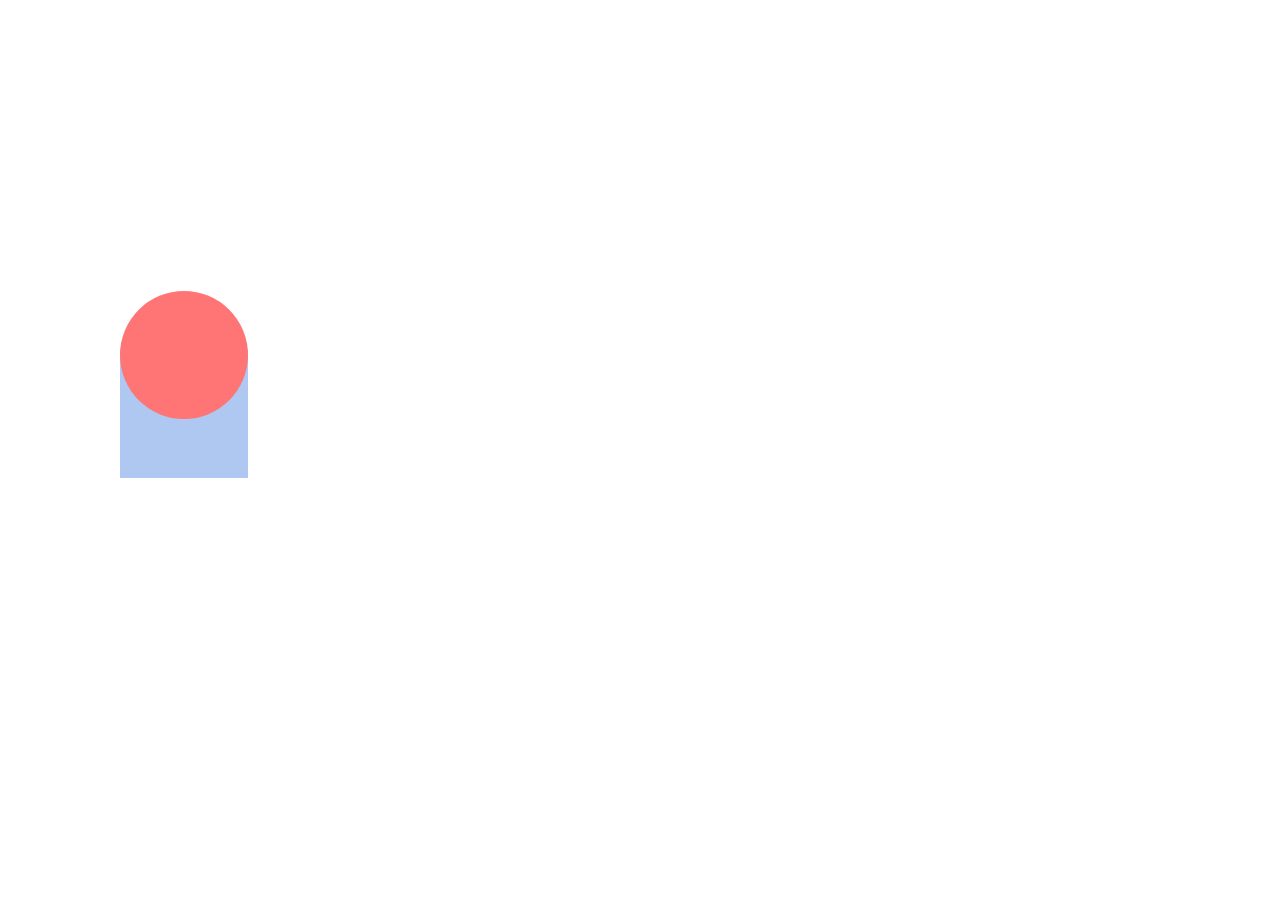
<file: index.html>
<!DOCTYPE html>
<html>
<head>
<meta charset="utf-8">
	<meta name="viewport" content="width=device-width, initial-scale=1">
 
	<title>QART</title>
</head>

<style type="text/css">
  
	body {
		overflow: hidden;
		font-family: 'Avenir book';
    


	}
a{
	text-decoration: none;
}
  
  .animation{
  	width: 8em;
		height: 12em;
    z-index: 40;
    transition: all 0.3s ease-in-out 0s;
    position: absolute;
		top: 291px;
		left: 120px;
  }

	.onboarding {
		display: ;
		justify-content: center;
		align-items: center;
		width: 100vh;
	}

	.circle {
     transition: all 0.3s ease-in-out 0s;
		border-radius: 50%;
		background-color: #FF7474;
		width: 8em;
		height: 8em;
		position: absolute;
		top: 291px;
		left: 120px;
		z-index: 20;
	}

	.square {
     transition: all 0.3s ease-in-out 0s;
		width: 8em;
		height: 8em;
		background-color: #AEC8F2;
		position: absolute;
		top: 350px;
		left: 120px;
		z-index: 10;
	}
	#circle1 {
	
		text-align: center;
		opacity: 0;
     transition: all 0.3s ease-in-out 0.4s;
		border-radius: 50%;
		color: white;
		width: 8em;
		height: 8em;
		position: absolute;
		top: 70px;
		left: 120px;
		z-index: 30;
    padding-top: 25px;
	}

	

	#square1 {
		text-align: center;
		opacity: 0;
     transition: all 0.3s ease-in-out 0.4s;
		width: 8em;
		height: 8em;
		color: white;
		position: absolute;
		top: 550px;
		left: 120px;
		z-index: 30;
    padding-top: 25px;

	}

	.title {
		font-family: 'Avenir book';
		position: absolute;
		top: 325px;
		left: 135px;
		z-index: 0;
	}


</style>

<body>
	
    
		<!--<a href="homepage.html">-->
		<div class="animation" id="animation" onclick="cardDown()"></div>
		<a href="profile.html">
      <div id="circle1">
      	<h2>profile</h2>
      </div>
  </a>
  <a href="gallery.html">
      <div id="square1">
      	<h2>gallery</h2>
      </div>
  </a>
			<div class="circle" id="circle"></div>
			<div class="title">
				<h1>QART</h1>
			</div>
			<div class="square" id="square"></div>

	
		<!--</a>-->
	
</body>

<script type="text/javascript">
  
 function cardDown() {
 	document.getElementById('animation').style.top= "-300px";

    document.getElementById('circle').style.top= "70px";
    document.getElementById('square').style.top= "550px";
     document.getElementById('circle1').style.opacity= 1;
    document.getElementById('square1').style.opacity= 1;
}




	
</script>

</html>
</file>
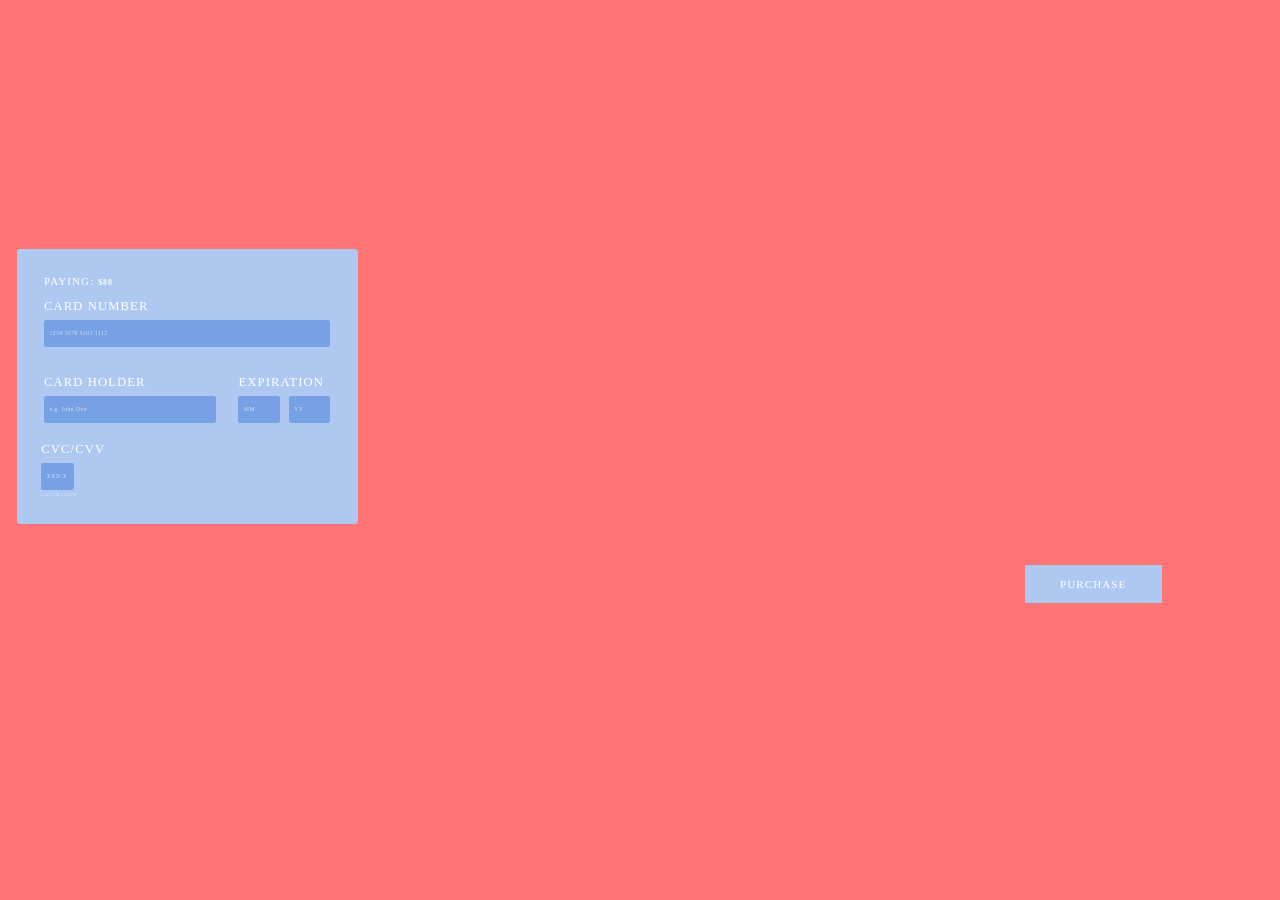
<file: buying.html>
<!DOCTYPE html>
<html>
<head>
	<title>Buying</title>
  <meta content="width=device-width, initial-scale=1.0, maximum-scale=1.0, user-scalable=no" name="viewport"/>
</head>

<style type="text/css">
	@import url(https://fonts.googleapis.com/css?family=Lato:400, 700,300);
  html{

  }
body {
  background-color: #FF7474;
  font-family: 'Avenir book';
  position: relative;
  text-transform: uppercase;
  padding: 20px 0;
  overflow: hidden;
 
}

#amount {
  font-size: 20px;
}

#amount strong {
  font-size: 14px;
}

#card-back {
  top: 40px;
  margin-left: 160px;
  z-index: -2;
}

#card-btn {
  zoom: 0.55;
    -moz-transform: scale(0.55);
  background-color: #AEC8F2;
  color: white;
  position: absolute;
  bottom: -300px;
  right: 200px;
  width: 250px;
  
  height: 70px;
  font-size: 20px;
  font-family: 'Avenir book';
  text-transform: uppercase;
  letter-spacing: 2px;
  font-weight: 400;
  outline: none;
  border: none;
  cursor: pointer;
}

#card-btn:hover {
  background-color:#dae6f9;
}

#card-cvc {
  width: 60px;
  margin-bottom: 0;
}

#card-front,
#card-back {
  zoom: 0.55;
    -moz-transform: scale(0.55);
	position: absolute;
	background-color: #AEC8F2;
	width: 620px;
	height: 500px;
	border-radius: 6px;
	padding: 30px 50px 0;
	box-sizing: border-box;
	font-size: 23px;
	letter-spacing: 2px;
	font-weight: 300;
	color: white;
  top: 220px;
  left: -130px;
  
}

#card-image {
  
  height: 100%;
}

#card-image i {
  font-size: 40px;
}

#card-month {
  width: 45% !important;
}

#card-number,
#card-holder {
  width: 100%;
}

#card-stripe {
  width: 100%;
  height: 55px;
  background-color: #77A1E5;
  position: absolute;
  right: 0;
}

#card-success {
  color: #00b349;
}

#card-token {
  display: none;
}

#card-year {
  width: 45%;
  float: right;
}

#cardholder-container {
  width: 60%;
  display: inline-block;
}

#cvc-container {
  position: absolute;
  width: 110px;
  right: 485px;
  bottom: -10px;
  padding-left: 20px;
  box-sizing: border-box;
  top: 350px;
}

#cvc-container label {
  width: 100%;
}

#cvc-container p {
  font-size: 6px;
  text-transform: uppercase;
  opacity: 0.6;
  letter-spacing: .5px;
}

#form-container {
  margin: 100px auto auto 80px;
  width: 500px;
  height: 290px;
  position: relative;
}

#form-errors {
  color: #eb0000;
}

#form-errors,
#card-success {
  background-color: white;
  width: 500px;
  margin: 0 auto 10px;
  height: 50px;
  border-radius: 8px;
  padding: 0 20px;
  font-weight: 400;
  box-sizing: border-box;
  line-height: 46px;
  letter-spacing: .5px;
  text-transform: none;
}

#form-errors p,
#card-success p {
  margin: 0 5px;
  display: inline-block;
}

#exp-container {
  margin-left: 10px;
  width: 32%;
  display: inline-block;
  float: right;
  
}

.hidden {
  display: none;
}

#image-container {
  width: 100%;
  position: relative;
  height: 55px;
  margin-bottom: 5px;
  line-height: 55px;
}

#image-container img {
  position: absolute;
  right: 0;
  top: 0;
}

input {
  border: none;
  outline: none;
  background-color: #77A1E5;
  height: 50px;
  line-height: 30px;
  padding: 0 10px;
  margin: 0 0 50px;
  color: white;
  font-size: 10px;
  box-sizing: border-box;
  border-radius: 4px;
  font-family: Avenir;
  letter-spacing: .7px;
}

input::-webkit-input-placeholder {
  color: #fff;
  opacity: 0.7;
  font-family: 'Avenir book';
  font-weight: 300;
  letter-spacing: 1px;
  font-size: 10px;
}

input:-moz-placeholder {
  color: #fff;
  opacity: 0.7;
  font-family: 'Avenir book';
  font-weight: 300;
  letter-spacing: 1px;
  font-size: 10px;
}

input::-moz-placeholder {
  color: #fff;
  opacity: 0.7;
  font-family: 'Avenir book';
  font-weight: 300;
  letter-spacing: 1px;
  font-size: 10px;
}

input:-ms-input-placeholder {
  color: #fff;
  opacity: 0.7;
  font-family: 'Avenir book';
  font-weight: 300;
  letter-spacing: 1px;
  font-size: 10px;
}

input.invalid {
  border: solid 2px #eb0000;
  height: 34px;
}

label {
  display: block;
  margin: 0 auto 11px;
}

#shadow {
	position: absolute;
	right: 0;
	width: 473px;
	height: 356px;
	top: 60px;
	background-color: #000;
	z-index: -1;
	border-radius: 8px;
	box-shadow: 3px 3px 0 rgba(0, 0, 0, 0.1);
	-moz-box-shadow: 3px 3px 0 rgba(0, 0, 0, 0.1);
	-webkit-box-shadow: 3px 3px 0 rgba(0, 0, 0, 0.1);
</style>




<script type="text/javascript">
	
</script>





<body>
	<div id="card-success" class="hidden">
  <i class="fa fa-check"></i>
  <p>Payment Successful!</p>
</div>
<div id="form-errors" class="hidden">
  <i class="fa fa-exclamation-triangle"></i>
  <p id="card-error">Card error</p>
</div>
<div id="form-container">

  <div id="card-front">
    
    <div id="image-container">
      <span id="amount">paying: <strong>$80</strong></span>
      <span id="card-image">
      
        </span>
    </div>
    <!--- end card image container --->

    <label for="card-number">
        Card Number
      </label>
    <input type="text" id="card-number" placeholder="1234 5678 9101 1112" length="16">
    <div id="cardholder-container">
      <label for="card-holder">Card Holder
      </label>
      <input type="text" id="card-holder" placeholder="e.g. John Doe" />
    </div>
    <!--- end card holder container --->
    <div id="exp-container">
      <label for="card-exp">
          Expiration
        </label>
      <input id="card-month" type="text" placeholder="MM" length="2">
      <input id="card-year" type="text" placeholder="YY" length="2">
    </div>
        <div id="cvc-container">
      <label for="card-cvc"> CVC/CVV</label>
      <input id="card-cvc" placeholder="XXX-X" type="text" min-length="3" max-length="4">
      <p>Last 3 or 4 digits</p>
    </div>
    <!--- end CVC container --->
    <!--- end exp container --->
  </div>
  <!--- end card front --->
  

  </div>
  <!--- end card back --->
  <input type="text" id="card-token" />

  <a href="buynotif.html">
  <button type="button" id="card-btn">Purchase</button>
  </a>


<!--- end form container --->



</body>
</html>
</file>
